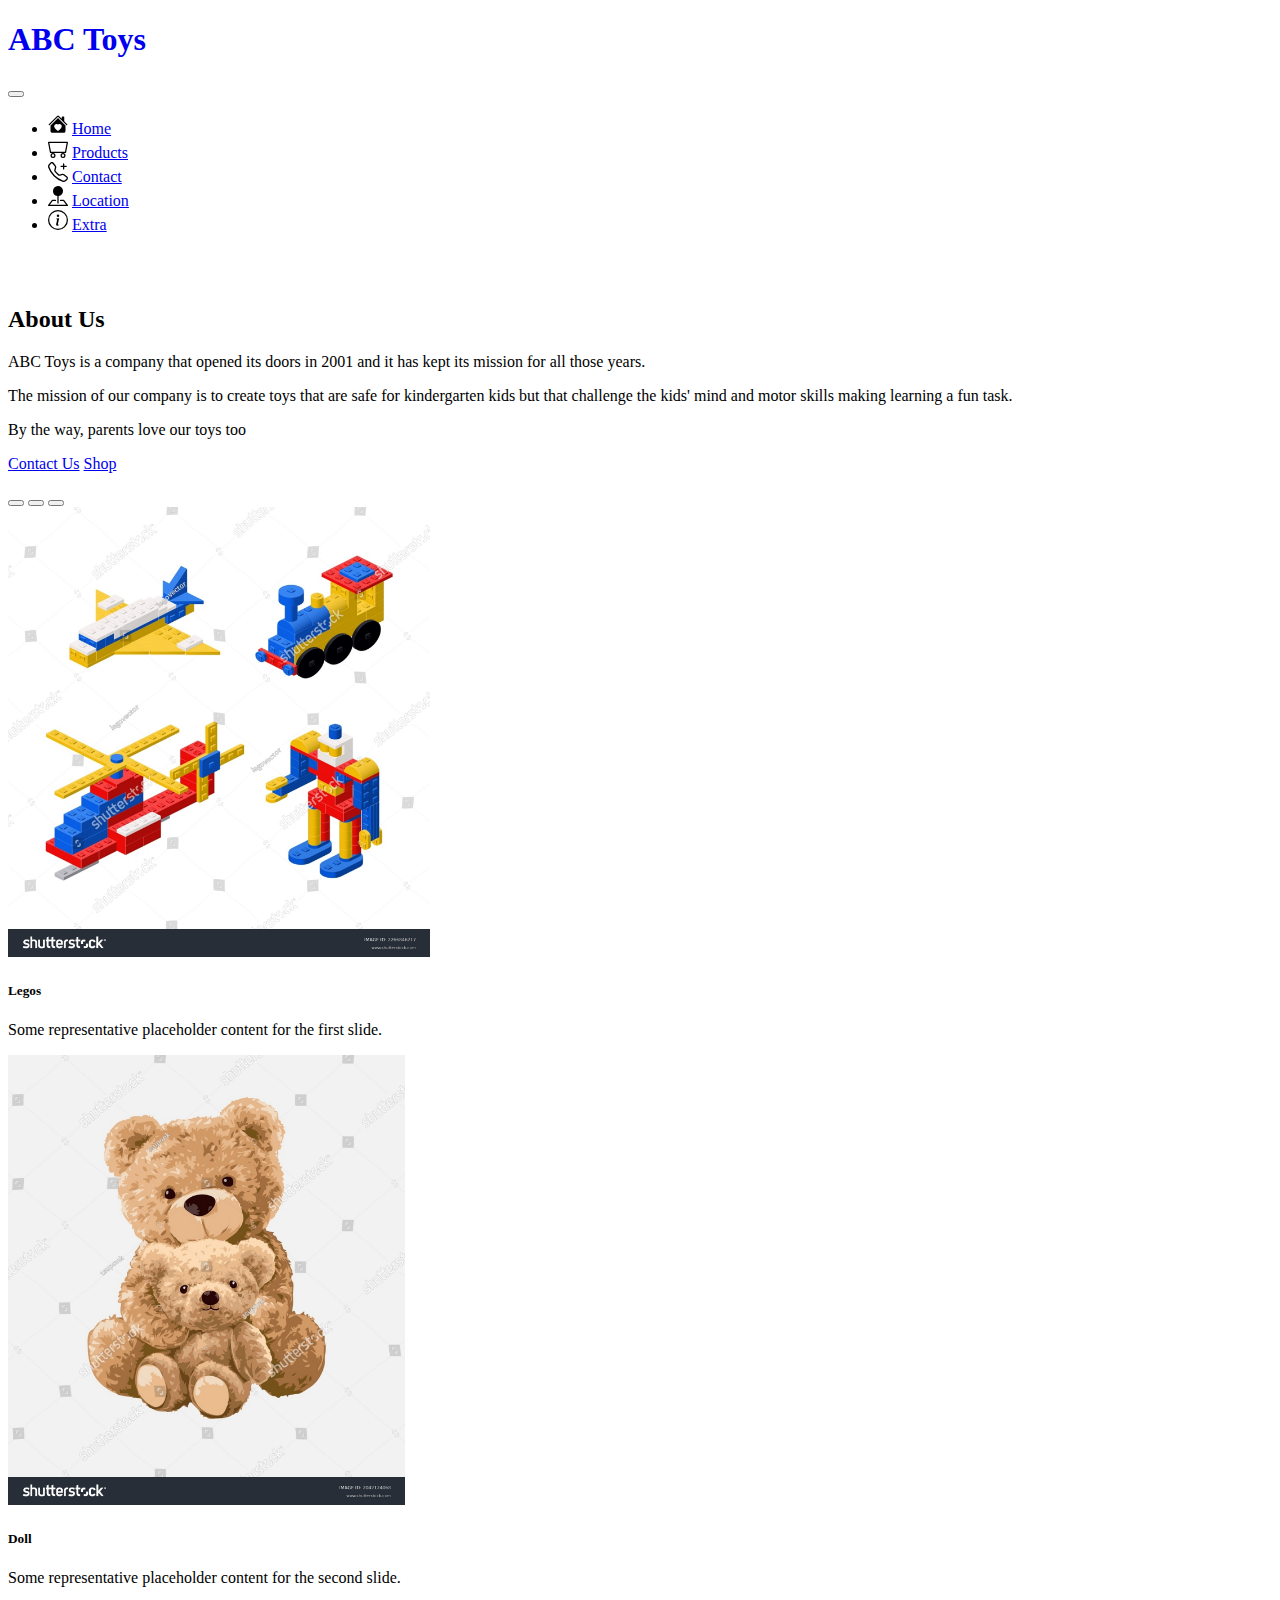
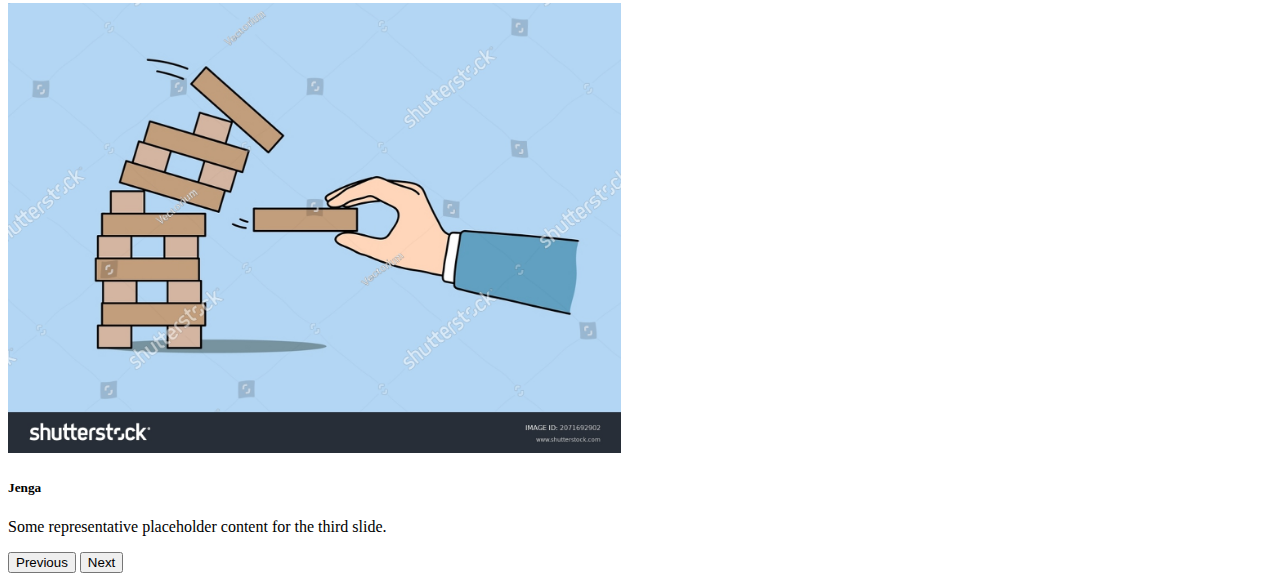
<file: index.html>
<!DOCTYPE html>
<html lang="en">
   <head>
      <meta charset="UTF-8">
      <meta name="viewport" content="width=device-width, initial-scale=1">
      <meta name="description" content="Use Bootstrap or Semantic UI to create a web app for mobile devices and the application of Geolocation.">
      <title>ABC Toys</title>
      <link href="https://cdn.jsdelivr.net/npm/bootstrap@5.3.2/dist/css/bootstrap.min.css" rel="stylesheet" integrity="sha384-T3c6CoIi6uLrA9TneNEoa7RxnatzjcDSCmG1MXxSR1GAsXEV/Dwwykc2MPK8M2HN" crossorigin="anonymous">
      <script src="https://cdn.jsdelivr.net/npm/@popperjs/core@2.11.8/dist/umd/popper.min.js" integrity="sha384-I7E8VVD/ismYTF4hNIPjVp/Zjvgyol6VFvRkX/vR+Vc4jQkC+hVqc2pM8ODewa9r" crossorigin="anonymous"></script>
      <script src="https://cdn.jsdelivr.net/npm/bootstrap@5.3.2/dist/js/bootstrap.min.js" integrity="sha384-BBtl+eGJRgqQAUMxJ7pMwbEyER4l1g+O15P+16Ep7Q9Q+zqX6gSbd85u4mG4QzX+" crossorigin="anonymous"></script>
      <script src="https://cdn.jsdelivr.net/npm/bootstrap@5.3.2/dist/js/bootstrap.bundle.min.js" integrity="sha384-C6RzsynM9kWDrMNeT87bh95OGNyZPhcTNXj1NW7RuBCsyN/o0jlpcV8Qyq46cDfL" crossorigin="anonymous"></script>
      <link rel="stylesheet" href="mystyle.css">
   </head>
   <body>
      <!-- nav bar -->
      <nav class="fixed-top navbar navbar-expand-md bg-success-subtle bg-gradient">
         <div class="container-fluid">
            <h1 class="mt-3 text-center"><a href="index.html" class="link-unstyled"><span class="text-danger">A</span><span class="text-warning">B</span><span class="text-primary">C</span> <span class="text-success">Toys</span></a></h1>
            <button class="navbar-toggler" type="button" data-bs-toggle="collapse" data-bs-target="#navbarNav" aria-controls="navbarNav" aria-expanded="false" aria-label="Toggle navigation">
            <span class="navbar-toggler-icon"></span>
            </button>
            <div class="collapse navbar-collapse justify-content-end" id="navbarNav">
               <ul class="navbar-nav">
                  <li class="nav-item p-3 border border-success">
                     <svg xmlns="http://www.w3.org/2000/svg" width="20" height="20" fill="currentColor" class="bi bi-house-heart-fill" viewBox="0 0 16 16">
                        <path d="M7.293 1.5a1 1 0 0 1 1.414 0L11 3.793V2.5a.5.5 0 0 1 .5-.5h1a.5.5 0 0 1 .5.5v3.293l2.354 2.353a.5.5 0 0 1-.708.707L8 2.207 1.354 8.853a.5.5 0 1 1-.708-.707z"/>
                        <path d="m14 9.293-6-6-6 6V13.5A1.5 1.5 0 0 0 3.5 15h9a1.5 1.5 0 0 0 1.5-1.5zm-6-.811c1.664-1.673 5.825 1.254 0 5.018-5.825-3.764-1.664-6.691 0-5.018"/>
                      </svg>
                     <a class="nav-link link-success d-inline" href="index.html">Home</a>
                  </li>
                  <li class="nav-item p-3">
                     <svg xmlns="http://www.w3.org/2000/svg" width="20" height="20" fill="currentColor" class="bi bi-minecart" viewBox="0 0 16 16">
                        <path d="M4 15a1 1 0 1 1 0-2 1 1 0 0 1 0 2m0 1a2 2 0 1 0 0-4 2 2 0 0 0 0 4m8-1a1 1 0 1 1 0-2 1 1 0 0 1 0 2m0 1a2 2 0 1 0 0-4 2 2 0 0 0 0 4M.115 3.18A.5.5 0 0 1 .5 3h15a.5.5 0 0 1 .491.592l-1.5 8A.5.5 0 0 1 14 12H2a.5.5 0 0 1-.491-.408l-1.5-8a.5.5 0 0 1 .106-.411zm.987.82 1.313 7h11.17l1.313-7H1.102z"/>
                      </svg>
                     <a class="nav-link link-primary d-inline" href="products.html">Products</a>
                  </li>
                  <li class="nav-item p-3">
                     <svg xmlns="http://www.w3.org/2000/svg" width="20" height="20" fill="currentColor" class="bi bi-telephone-plus" viewBox="0 0 16 16">
                        <path d="M3.654 1.328a.678.678 0 0 0-1.015-.063L1.605 2.3c-.483.484-.661 1.169-.45 1.77a17.568 17.568 0 0 0 4.168 6.608 17.569 17.569 0 0 0 6.608 4.168c.601.211 1.286.033 1.77-.45l1.034-1.034a.678.678 0 0 0-.063-1.015l-2.307-1.794a.678.678 0 0 0-.58-.122l-2.19.547a1.745 1.745 0 0 1-1.657-.459L5.482 8.062a1.745 1.745 0 0 1-.46-1.657l.548-2.19a.678.678 0 0 0-.122-.58L3.654 1.328zM1.884.511a1.745 1.745 0 0 1 2.612.163L6.29 2.98c.329.423.445.974.315 1.494l-.547 2.19a.678.678 0 0 0 .178.643l2.457 2.457a.678.678 0 0 0 .644.178l2.189-.547a1.745 1.745 0 0 1 1.494.315l2.306 1.794c.829.645.905 1.87.163 2.611l-1.034 1.034c-.74.74-1.846 1.065-2.877.702a18.634 18.634 0 0 1-7.01-4.42 18.634 18.634 0 0 1-4.42-7.009c-.362-1.03-.037-2.137.703-2.877L1.885.511z"/>
                        <path fill-rule="evenodd" d="M12.5 1a.5.5 0 0 1 .5.5V3h1.5a.5.5 0 0 1 0 1H13v1.5a.5.5 0 0 1-1 0V4h-1.5a.5.5 0 0 1 0-1H12V1.5a.5.5 0 0 1 .5-.5"/>
                      </svg>
                     <a class="nav-link link-danger d-inline" href="contact.html">Contact</a>
                  </li>
                  <li class="nav-item p-3">
                     <svg xmlns="http://www.w3.org/2000/svg" width="20" height="20" fill="currentColor" class="bi bi-pin-map-fill" viewBox="0 0 16 16">
                        <path fill-rule="evenodd" d="M3.1 11.2a.5.5 0 0 1 .4-.2H6a.5.5 0 0 1 0 1H3.75L1.5 15h13l-2.25-3H10a.5.5 0 0 1 0-1h2.5a.5.5 0 0 1 .4.2l3 4a.5.5 0 0 1-.4.8H.5a.5.5 0 0 1-.4-.8z"/>
                        <path fill-rule="evenodd" d="M4 4a4 4 0 1 1 4.5 3.969V13.5a.5.5 0 0 1-1 0V7.97A4 4 0 0 1 4 3.999z"/>
                      </svg>
                     <a class="nav-link link-info d-inline" href="location.html">Location</a>
                  </li>
                  <li class="nav-item p-3"> 
                     <svg xmlns="http://www.w3.org/2000/svg" width="20" height="20" fill="currentColor" class="bi bi-info-circle" viewBox="0 0 16 16">
                        <path d="M8 15A7 7 0 1 1 8 1a7 7 0 0 1 0 14m0 1A8 8 0 1 0 8 0a8 8 0 0 0 0 16"/>
                        <path d="m8.93 6.588-2.29.287-.082.38.45.083c.294.07.352.176.288.469l-.738 3.468c-.194.897.105 1.319.808 1.319.545 0 1.178-.252 1.465-.598l.088-.416c-.2.176-.492.246-.686.246-.275 0-.375-.193-.304-.533zM9 4.5a1 1 0 1 1-2 0 1 1 0 0 1 2 0"/>
                      </svg>
                     <a class="nav-link link-secondary d-inline" href="extra.html">Extra</a>
                  </li>
               </ul>
            </div>
         </div>
      </nav>
      <br><br>
      <!-- content -->
      <main class="m-5">
         <section class="py-5 text-center container">
            <div class="row py-lg-5">
              <div class="col-lg-6 col-md-8 mx-auto">
                <h2 class="fw-light text-success">About Us</h2>
                <p class="lead text-body-secondary">ABC Toys is a company that opened its doors in 2001 and it has kept its mission for all those years.</p>
                <p class="lead text-body-secondary">The mission of our company is to create toys that are safe for kindergarten kids but that challenge the kids' mind and motor skills making learning a fun task.</p> 
                <p class="lead text-body-secondary">By the way, parents love our toys too</p>
                <p>
                  <a href="contact.html" class="btn btn-warning my-2">Contact Us</a>
                  <a href="products.html" class="btn btn-info my-2">Shop</a>
                </p>
              </div>
            </div>
          </section>
         <div id="carouselExampleDark" class="carousel carousel-dark slide" data-bs-ride="carousel">
            <div class="carousel-indicators">
               <button type="button" data-bs-target="#carouselExampleDark" data-bs-slide-to="0" class="active" aria-current="true" aria-label="Slide 1"></button>
               <button type="button" data-bs-target="#carouselExampleDark" data-bs-slide-to="1" aria-label="Slide 2"></button>
               <button type="button" data-bs-target="#carouselExampleDark" data-bs-slide-to="2" aria-label="Slide 3"></button>
            </div>
            <div class="carousel-inner">
               <div class="carousel-item active" data-bs-interval="10000">
                  <img src="legos.jpg"  class="d-block w-100" alt="image of legos">
                  <div class="carousel-caption d-md-block rounded p-3 bg-info-subtle">
                     <h5>Legos</h5>
                     <p>Some representative placeholder content for the first slide.</p>
                  </div>
               </div>
               <div class="carousel-item" data-bs-interval="2000">
                  <img src="doll.jpg" class="d-block w-100" alt="image of dolls">
                  <div class="carousel-caption d-md-block rounded p-3 bg-info-subtle">
                     <h5>Doll</h5>
                     <p>Some representative placeholder content for the second slide.</p>
                  </div>
               </div>
               <div class="carousel-item">
                  <img src="jenga.jpg" class="d-block w-100" alt="image of jenga">
                  <div class="carousel-caption d-md-block rounded p-3 bg-info-subtle">
                     <h5>Jenga</h5>
                     <p>Some representative placeholder content for the third slide.</p>
                  </div>
               </div>
            </div>
            <button class="carousel-control-prev" type="button" data-bs-target="#carouselExampleDark" data-bs-slide="prev">
            <span class="carousel-control-prev-icon" aria-hidden="true"></span>
            <span class="visually-hidden">Previous</span>
            </button>
            <button class="carousel-control-next" type="button" data-bs-target="#carouselExampleDark" data-bs-slide="next">
            <span class="carousel-control-next-icon" aria-hidden="true"></span>
            <span class="visually-hidden">Next</span>
            </button>
         </div>
      </main>
   </body>
</html>
</file>
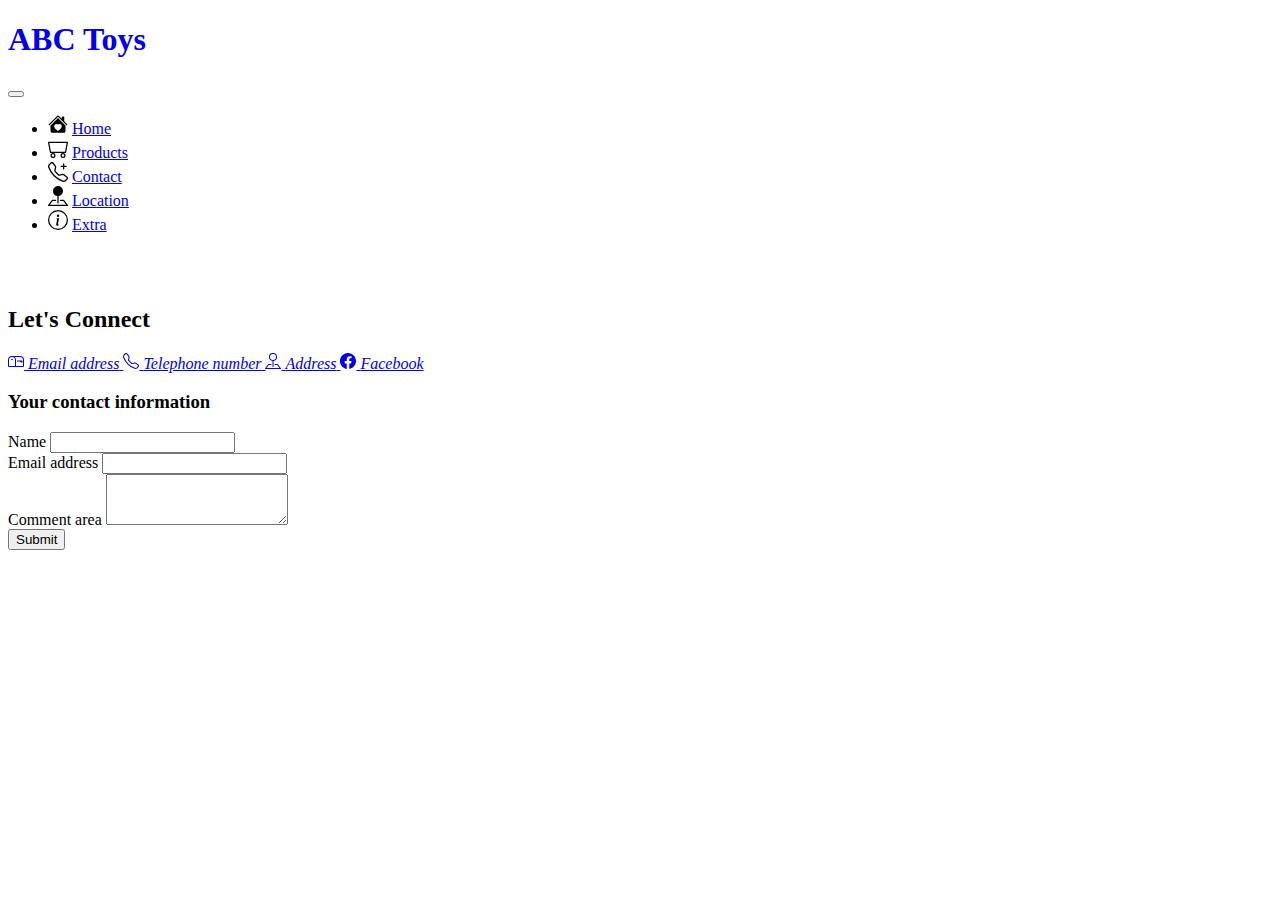
<file: contact.html>
<!DOCTYPE html>
<html lang="en">
   <head>
      <meta charset="UTF-8">
      <meta name="viewport" content="width=device-width, initial-scale=1">
      <meta name="description" content="Use Bootstrap or Semantic UI to create a web app for mobile devices and the application of Geolocation.">
      <title>ABC Toys Contact</title>
      <link href="https://cdn.jsdelivr.net/npm/bootstrap@5.3.2/dist/css/bootstrap.min.css" rel="stylesheet" integrity="sha384-T3c6CoIi6uLrA9TneNEoa7RxnatzjcDSCmG1MXxSR1GAsXEV/Dwwykc2MPK8M2HN" crossorigin="anonymous">
      <script src="https://cdn.jsdelivr.net/npm/@popperjs/core@2.11.8/dist/umd/popper.min.js" integrity="sha384-I7E8VVD/ismYTF4hNIPjVp/Zjvgyol6VFvRkX/vR+Vc4jQkC+hVqc2pM8ODewa9r" crossorigin="anonymous"></script>
      <script src="https://cdn.jsdelivr.net/npm/bootstrap@5.3.2/dist/js/bootstrap.min.js" integrity="sha384-BBtl+eGJRgqQAUMxJ7pMwbEyER4l1g+O15P+16Ep7Q9Q+zqX6gSbd85u4mG4QzX+" crossorigin="anonymous"></script>
      <script src="https://cdn.jsdelivr.net/npm/bootstrap@5.3.2/dist/js/bootstrap.bundle.min.js" integrity="sha384-C6RzsynM9kWDrMNeT87bh95OGNyZPhcTNXj1NW7RuBCsyN/o0jlpcV8Qyq46cDfL" crossorigin="anonymous"></script>
      <link rel="stylesheet" href="mystyle.css">
   </head>
   <body>
      <!-- nav bar -->
      <nav class="fixed-top navbar navbar-expand-md bg-success-subtle bg-gradient">
         <div class="container-fluid">
            <h1 class="mt-3 text-center"><a href="index.html" class="link-unstyled"><span class="text-danger">A</span><span class="text-warning">B</span><span class="text-primary">C</span> <span class="text-success">Toys</span></a></h1>
            <button class="navbar-toggler" type="button" data-bs-toggle="collapse" data-bs-target="#navbarNav" aria-controls="navbarNav" aria-expanded="false" aria-label="Toggle navigation">
            <span class="navbar-toggler-icon"></span>
            </button>
            <div class="collapse navbar-collapse justify-content-end" id="navbarNav">
               <ul class="navbar-nav">
                  <li class="nav-item p-3">
                     <svg xmlns="http://www.w3.org/2000/svg" width="20" height="20" fill="currentColor" class="bi bi-house-heart-fill" viewBox="0 0 16 16">
                        <path d="M7.293 1.5a1 1 0 0 1 1.414 0L11 3.793V2.5a.5.5 0 0 1 .5-.5h1a.5.5 0 0 1 .5.5v3.293l2.354 2.353a.5.5 0 0 1-.708.707L8 2.207 1.354 8.853a.5.5 0 1 1-.708-.707z"/>
                        <path d="m14 9.293-6-6-6 6V13.5A1.5 1.5 0 0 0 3.5 15h9a1.5 1.5 0 0 0 1.5-1.5zm-6-.811c1.664-1.673 5.825 1.254 0 5.018-5.825-3.764-1.664-6.691 0-5.018"/>
                      </svg>
                     <a class="nav-link link-success d-inline" href="index.html">Home</a>
                  </li>
                  <li class="nav-item p-3">
                     <svg xmlns="http://www.w3.org/2000/svg" width="20" height="20" fill="currentColor" class="bi bi-minecart" viewBox="0 0 16 16">
                        <path d="M4 15a1 1 0 1 1 0-2 1 1 0 0 1 0 2m0 1a2 2 0 1 0 0-4 2 2 0 0 0 0 4m8-1a1 1 0 1 1 0-2 1 1 0 0 1 0 2m0 1a2 2 0 1 0 0-4 2 2 0 0 0 0 4M.115 3.18A.5.5 0 0 1 .5 3h15a.5.5 0 0 1 .491.592l-1.5 8A.5.5 0 0 1 14 12H2a.5.5 0 0 1-.491-.408l-1.5-8a.5.5 0 0 1 .106-.411zm.987.82 1.313 7h11.17l1.313-7H1.102z"/>
                      </svg>
                     <a class="nav-link link-primary d-inline" href="products.html">Products</a>
                  </li>
                  <li class="nav-item p-3 border border-danger">
                     <svg xmlns="http://www.w3.org/2000/svg" width="20" height="20" fill="currentColor" class="bi bi-telephone-plus" viewBox="0 0 16 16">
                        <path d="M3.654 1.328a.678.678 0 0 0-1.015-.063L1.605 2.3c-.483.484-.661 1.169-.45 1.77a17.568 17.568 0 0 0 4.168 6.608 17.569 17.569 0 0 0 6.608 4.168c.601.211 1.286.033 1.77-.45l1.034-1.034a.678.678 0 0 0-.063-1.015l-2.307-1.794a.678.678 0 0 0-.58-.122l-2.19.547a1.745 1.745 0 0 1-1.657-.459L5.482 8.062a1.745 1.745 0 0 1-.46-1.657l.548-2.19a.678.678 0 0 0-.122-.58L3.654 1.328zM1.884.511a1.745 1.745 0 0 1 2.612.163L6.29 2.98c.329.423.445.974.315 1.494l-.547 2.19a.678.678 0 0 0 .178.643l2.457 2.457a.678.678 0 0 0 .644.178l2.189-.547a1.745 1.745 0 0 1 1.494.315l2.306 1.794c.829.645.905 1.87.163 2.611l-1.034 1.034c-.74.74-1.846 1.065-2.877.702a18.634 18.634 0 0 1-7.01-4.42 18.634 18.634 0 0 1-4.42-7.009c-.362-1.03-.037-2.137.703-2.877L1.885.511z"/>
                        <path fill-rule="evenodd" d="M12.5 1a.5.5 0 0 1 .5.5V3h1.5a.5.5 0 0 1 0 1H13v1.5a.5.5 0 0 1-1 0V4h-1.5a.5.5 0 0 1 0-1H12V1.5a.5.5 0 0 1 .5-.5"/>
                      </svg>
                     <a class="nav-link link-danger d-inline" href="contact.html">Contact</a>
                  </li>
                  <li class="nav-item p-3">
                     <svg xmlns="http://www.w3.org/2000/svg" width="20" height="20" fill="currentColor" class="bi bi-pin-map-fill" viewBox="0 0 16 16">
                        <path fill-rule="evenodd" d="M3.1 11.2a.5.5 0 0 1 .4-.2H6a.5.5 0 0 1 0 1H3.75L1.5 15h13l-2.25-3H10a.5.5 0 0 1 0-1h2.5a.5.5 0 0 1 .4.2l3 4a.5.5 0 0 1-.4.8H.5a.5.5 0 0 1-.4-.8z"/>
                        <path fill-rule="evenodd" d="M4 4a4 4 0 1 1 4.5 3.969V13.5a.5.5 0 0 1-1 0V7.97A4 4 0 0 1 4 3.999z"/>
                      </svg>
                     <a class="nav-link link-info d-inline" href="location.html">Location</a>
                  </li>
                  <li class="nav-item p-3"> 
                     <svg xmlns="http://www.w3.org/2000/svg" width="20" height="20" fill="currentColor" class="bi bi-info-circle" viewBox="0 0 16 16">
                        <path d="M8 15A7 7 0 1 1 8 1a7 7 0 0 1 0 14m0 1A8 8 0 1 0 8 0a8 8 0 0 0 0 16"/>
                        <path d="m8.93 6.588-2.29.287-.082.38.45.083c.294.07.352.176.288.469l-.738 3.468c-.194.897.105 1.319.808 1.319.545 0 1.178-.252 1.465-.598l.088-.416c-.2.176-.492.246-.686.246-.275 0-.375-.193-.304-.533zM9 4.5a1 1 0 1 1-2 0 1 1 0 0 1 2 0"/>
                      </svg>
                     <a class="nav-link link-secondary d-inline" href="extra.html">Extra</a>
                  </li>
               </ul>
            </div>
         </div>
      </nav>
      <br><br>
      <!-- content -->
      <main class="m-5">
         <h2 class="pb-2 mb-4 pt-5 fw-light text-center text-danger border-bottom border-danger">
            Let's Connect
         </h2>
         <div class="container">
            <div class="row">
            <!-- <div class="card-body"> -->
               <a href="#" class="col-md col-sm-6 card-text nav-link text-success d-inline">
                  <svg xmlns="http://www.w3.org/2000/svg" width="16" height="16" fill="currentColor" class="bi bi-mailbox" viewBox="0 0 16 16">
                     <path d="M4 4a3 3 0 0 0-3 3v6h6V7a3 3 0 0 0-3-3zm0-1h8a4 4 0 0 1 4 4v6a1 1 0 0 1-1 1H1a1 1 0 0 1-1-1V7a4 4 0 0 1 4-4zm2.646 1A3.99 3.99 0 0 1 8 7v6h7V7a3 3 0 0 0-3-3H6.646z"/>
                     <path d="M11.793 8.5H9v-1h5a.5.5 0 0 1 .5.5v1a.5.5 0 0 1-.5.5h-1a.5.5 0 0 1-.354-.146l-.853-.854zM5 7c0 .552-.448 0-1 0s-1 .552-1 0a1 1 0 0 1 2 0z"/>
                  </svg>
                  <i class="bi bi-mailbox">Email address</i>
               </a>
            <!-- </div>
            <div class="card-body"> -->
               <a href="#" class="col-md col-sm-6 nav-link text-danger d-inline">
                  <svg xmlns="http://www.w3.org/2000/svg" width="16" height="16" fill="currentColor" class="bi bi-telephone" viewBox="0 0 16 16">
                     <path d="M3.654 1.328a.678.678 0 0 0-1.015-.063L1.605 2.3c-.483.484-.661 1.169-.45 1.77a17.568 17.568 0 0 0 4.168 6.608 17.569 17.569 0 0 0 6.608 4.168c.601.211 1.286.033 1.77-.45l1.034-1.034a.678.678 0 0 0-.063-1.015l-2.307-1.794a.678.678 0 0 0-.58-.122l-2.19.547a1.745 1.745 0 0 1-1.657-.459L5.482 8.062a1.745 1.745 0 0 1-.46-1.657l.548-2.19a.678.678 0 0 0-.122-.58L3.654 1.328zM1.884.511a1.745 1.745 0 0 1 2.612.163L6.29 2.98c.329.423.445.974.315 1.494l-.547 2.19a.678.678 0 0 0 .178.643l2.457 2.457a.678.678 0 0 0 .644.178l2.189-.547a1.745 1.745 0 0 1 1.494.315l2.306 1.794c.829.645.905 1.87.163 2.611l-1.034 1.034c-.74.74-1.846 1.065-2.877.702a18.634 18.634 0 0 1-7.01-4.42 18.634 18.634 0 0 1-4.42-7.009c-.362-1.03-.037-2.137.703-2.877L1.885.511z"/>
                  </svg>
                  <i class="bi bi-telephone">Telephone number</i>
               </a>
            <!-- </div>
            <div class="card-body"> -->
               <a href="#" class="col-md col-sm-6 card-text nav-link text-secondary d-inline">
                  <svg xmlns="http://www.w3.org/2000/svg" width="16" height="16" fill="currentColor" class="bi bi-pin-map" viewBox="0 0 16 16">
                     <path fill-rule="evenodd" d="M3.1 11.2a.5.5 0 0 1 .4-.2H6a.5.5 0 0 1 0 1H3.75L1.5 15h13l-2.25-3H10a.5.5 0 0 1 0-1h2.5a.5.5 0 0 1 .4.2l3 4a.5.5 0 0 1-.4.8H.5a.5.5 0 0 1-.4-.8l3-4z"/>
                     <path fill-rule="evenodd" d="M8 1a3 3 0 1 0 0 6 3 3 0 0 0 0-6zM4 4a4 4 0 1 1 4.5 3.969V13.5a.5.5 0 0 1-1 0V7.97A4 4 0 0 1 4 3.999z"/>
                  </svg>
                  <i class="bi bi-pin-map">Address</i>
               </a>
            <!-- </div>
            <div class="card-body "> -->
               <a href="https://www.facebook.com/hottoys/" class="col-md col-sm-6 nav-link text-primary d-inline">
                  <svg xmlns="http://www.w3.org/2000/svg" width="16" height="16" fill="currentColor" class="bi bi-facebook" viewBox="0 0 16 16">
                     <path d="M16 8.049c0-4.446-3.582-8.05-8-8.05C3.58 0-.002 3.603-.002 8.05c0 4.017 2.926 7.347 6.75 7.951v-5.625h-2.03V8.05H6.75V6.275c0-2.017 1.195-3.131 3.022-3.131.876 0 1.791.157 1.791.157v1.98h-1.009c-.993 0-1.303.621-1.303 1.258v1.51h2.218l-.354 2.326H9.25V16c3.824-.604 6.75-3.934 6.75-7.951z"/>
                  </svg>
                  <i class="bi bi-facebook">Facebook</i>
               </a>
            </div>
            </div>
            <div class="card mt-5 bg-success-subtle text-success">
               <h3 class="card-header">Your contact information
               </h3>
               <div class="card-body">
                  <form class="row g-3">
                     <div class="col-md-12">
                        <label for="inputName" class="form-label">Name</label>
                        <input type="text" class="form-control" name="inputName" id="inputName">
                     </div>
                     <div class="col-12">
                        <label for="inputEmail" class="form-label">Email address</label>
                        <input type="email" class="form-control" name="inputEmail" id="inputEmail">
                     </div>
                     <div class="col-12">
                        <label for="commentTextarea" class="form-label">Comment area</label>
                        <textarea class="form-control" name="commentTextarea" id="commentTextarea" rows="3"></textarea>
                     </div>
                     <div class="col-12">
                        <button type="submit" class="btn btn-success">Submit</button>
                     </div>
                  </form>
               </div>
            </div>
      </main>
   </body>
</html>
</file>
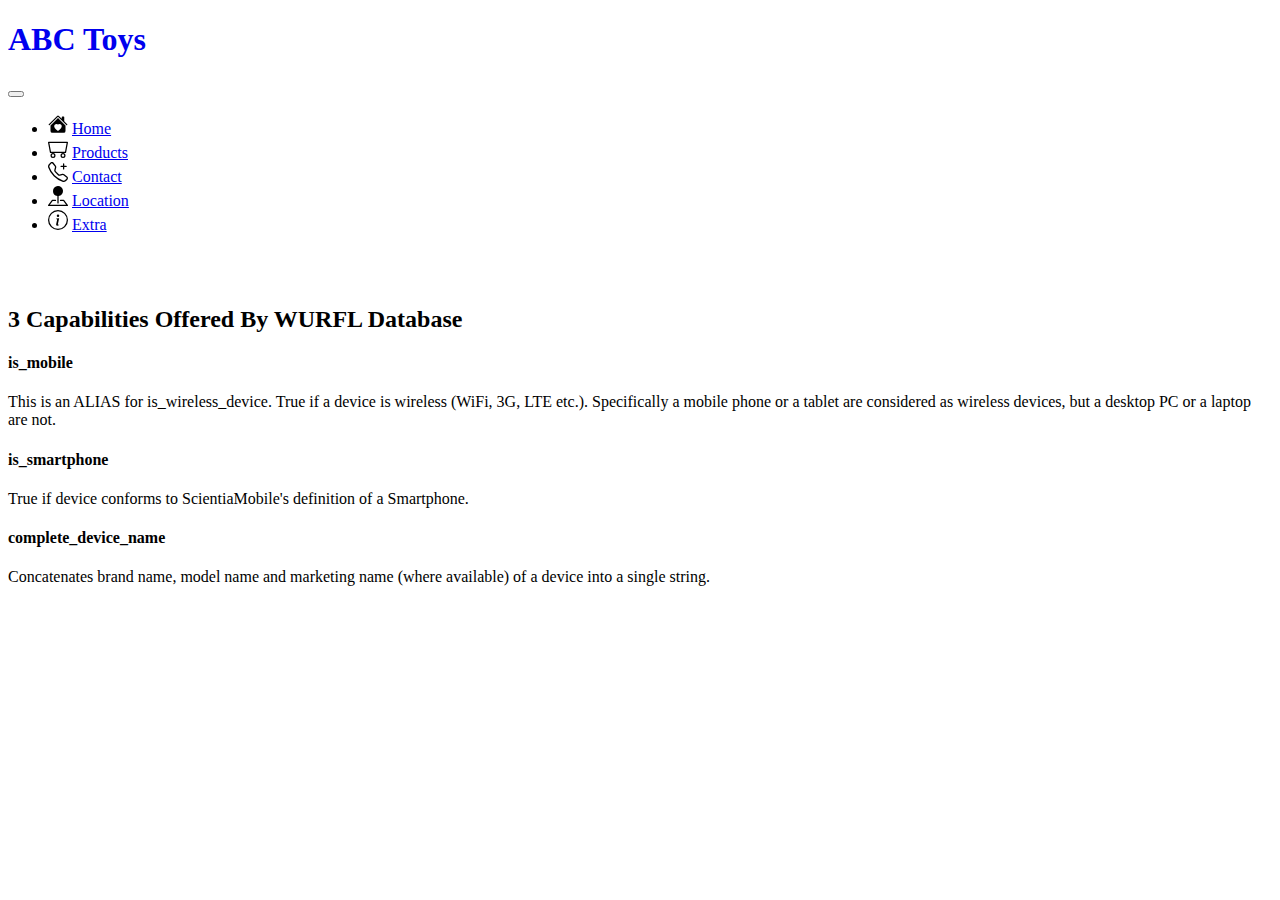
<file: extra.html>
<!DOCTYPE html>
<html lang="en">
   <head>
      <meta charset="UTF-8">
      <meta name="viewport" content="width=device-width, initial-scale=1">
      <meta name="description" content="Use Bootstrap or Semantic UI to create a web app for mobile devices and the application of Geolocation.">
      <title>ABC Toys Extra</title>
      <link href="https://cdn.jsdelivr.net/npm/bootstrap@5.3.2/dist/css/bootstrap.min.css" rel="stylesheet" integrity="sha384-T3c6CoIi6uLrA9TneNEoa7RxnatzjcDSCmG1MXxSR1GAsXEV/Dwwykc2MPK8M2HN" crossorigin="anonymous">
      <script src="https://cdn.jsdelivr.net/npm/@popperjs/core@2.11.8/dist/umd/popper.min.js" integrity="sha384-I7E8VVD/ismYTF4hNIPjVp/Zjvgyol6VFvRkX/vR+Vc4jQkC+hVqc2pM8ODewa9r" crossorigin="anonymous"></script>
      <script src="https://cdn.jsdelivr.net/npm/bootstrap@5.3.2/dist/js/bootstrap.min.js" integrity="sha384-BBtl+eGJRgqQAUMxJ7pMwbEyER4l1g+O15P+16Ep7Q9Q+zqX6gSbd85u4mG4QzX+" crossorigin="anonymous"></script>
      <script src="https://cdn.jsdelivr.net/npm/bootstrap@5.3.2/dist/js/bootstrap.bundle.min.js" integrity="sha384-C6RzsynM9kWDrMNeT87bh95OGNyZPhcTNXj1NW7RuBCsyN/o0jlpcV8Qyq46cDfL" crossorigin="anonymous"></script>
      <link rel="stylesheet" href="mystyle.css">
   </head>
   <body>
      <!-- nav bar -->
      <nav class="fixed-top navbar navbar-expand-md bg-success-subtle bg-gradient">
         <div class="container-fluid">
            <h1 class="mt-3 text-center"><a href="index.html" class="link-unstyled"><span class="text-danger">A</span><span class="text-warning">B</span><span class="text-primary">C</span> <span class="text-success">Toys</span></a></h1>
            <button class="navbar-toggler" type="button" data-bs-toggle="collapse" data-bs-target="#navbarNav" aria-controls="navbarNav" aria-expanded="false" aria-label="Toggle navigation">
            <span class="navbar-toggler-icon"></span>
            </button>
            <div class="collapse navbar-collapse justify-content-end" id="navbarNav">
               <ul class="navbar-nav">
                  <li class="nav-item p-3">
                     <svg xmlns="http://www.w3.org/2000/svg" width="20" height="20" fill="currentColor" class="bi bi-house-heart-fill" viewBox="0 0 16 16">
                        <path d="M7.293 1.5a1 1 0 0 1 1.414 0L11 3.793V2.5a.5.5 0 0 1 .5-.5h1a.5.5 0 0 1 .5.5v3.293l2.354 2.353a.5.5 0 0 1-.708.707L8 2.207 1.354 8.853a.5.5 0 1 1-.708-.707z"/>
                        <path d="m14 9.293-6-6-6 6V13.5A1.5 1.5 0 0 0 3.5 15h9a1.5 1.5 0 0 0 1.5-1.5zm-6-.811c1.664-1.673 5.825 1.254 0 5.018-5.825-3.764-1.664-6.691 0-5.018"/>
                      </svg>
                     <a class="nav-link link-success d-inline" href="index.html">Home</a>
                  </li>
                  <li class="nav-item p-3">
                     <svg xmlns="http://www.w3.org/2000/svg" width="20" height="20" fill="currentColor" class="bi bi-minecart" viewBox="0 0 16 16">
                        <path d="M4 15a1 1 0 1 1 0-2 1 1 0 0 1 0 2m0 1a2 2 0 1 0 0-4 2 2 0 0 0 0 4m8-1a1 1 0 1 1 0-2 1 1 0 0 1 0 2m0 1a2 2 0 1 0 0-4 2 2 0 0 0 0 4M.115 3.18A.5.5 0 0 1 .5 3h15a.5.5 0 0 1 .491.592l-1.5 8A.5.5 0 0 1 14 12H2a.5.5 0 0 1-.491-.408l-1.5-8a.5.5 0 0 1 .106-.411zm.987.82 1.313 7h11.17l1.313-7H1.102z"/>
                      </svg>
                     <a class="nav-link link-primary d-inline" href="products.html">Products</a>
                  </li>
                  <li class="nav-item p-3">
                     <svg xmlns="http://www.w3.org/2000/svg" width="20" height="20" fill="currentColor" class="bi bi-telephone-plus" viewBox="0 0 16 16">
                        <path d="M3.654 1.328a.678.678 0 0 0-1.015-.063L1.605 2.3c-.483.484-.661 1.169-.45 1.77a17.568 17.568 0 0 0 4.168 6.608 17.569 17.569 0 0 0 6.608 4.168c.601.211 1.286.033 1.77-.45l1.034-1.034a.678.678 0 0 0-.063-1.015l-2.307-1.794a.678.678 0 0 0-.58-.122l-2.19.547a1.745 1.745 0 0 1-1.657-.459L5.482 8.062a1.745 1.745 0 0 1-.46-1.657l.548-2.19a.678.678 0 0 0-.122-.58L3.654 1.328zM1.884.511a1.745 1.745 0 0 1 2.612.163L6.29 2.98c.329.423.445.974.315 1.494l-.547 2.19a.678.678 0 0 0 .178.643l2.457 2.457a.678.678 0 0 0 .644.178l2.189-.547a1.745 1.745 0 0 1 1.494.315l2.306 1.794c.829.645.905 1.87.163 2.611l-1.034 1.034c-.74.74-1.846 1.065-2.877.702a18.634 18.634 0 0 1-7.01-4.42 18.634 18.634 0 0 1-4.42-7.009c-.362-1.03-.037-2.137.703-2.877L1.885.511z"/>
                        <path fill-rule="evenodd" d="M12.5 1a.5.5 0 0 1 .5.5V3h1.5a.5.5 0 0 1 0 1H13v1.5a.5.5 0 0 1-1 0V4h-1.5a.5.5 0 0 1 0-1H12V1.5a.5.5 0 0 1 .5-.5"/>
                      </svg>
                     <a class="nav-link link-danger d-inline" href="contact.html">Contact</a>
                  </li>
                  <li class="nav-item p-3">
                     <svg xmlns="http://www.w3.org/2000/svg" width="20" height="20" fill="currentColor" class="bi bi-pin-map-fill" viewBox="0 0 16 16">
                        <path fill-rule="evenodd" d="M3.1 11.2a.5.5 0 0 1 .4-.2H6a.5.5 0 0 1 0 1H3.75L1.5 15h13l-2.25-3H10a.5.5 0 0 1 0-1h2.5a.5.5 0 0 1 .4.2l3 4a.5.5 0 0 1-.4.8H.5a.5.5 0 0 1-.4-.8z"/>
                        <path fill-rule="evenodd" d="M4 4a4 4 0 1 1 4.5 3.969V13.5a.5.5 0 0 1-1 0V7.97A4 4 0 0 1 4 3.999z"/>
                      </svg>
                     <a class="nav-link link-info d-inline" href="location.html">Location</a>
                  </li>
                  <li class="nav-item p-3 border border-secondary"> 
                     <svg xmlns="http://www.w3.org/2000/svg" width="20" height="20" fill="currentColor" class="bi bi-info-circle" viewBox="0 0 16 16">
                        <path d="M8 15A7 7 0 1 1 8 1a7 7 0 0 1 0 14m0 1A8 8 0 1 0 8 0a8 8 0 0 0 0 16"/>
                        <path d="m8.93 6.588-2.29.287-.082.38.45.083c.294.07.352.176.288.469l-.738 3.468c-.194.897.105 1.319.808 1.319.545 0 1.178-.252 1.465-.598l.088-.416c-.2.176-.492.246-.686.246-.275 0-.375-.193-.304-.533zM9 4.5a1 1 0 1 1-2 0 1 1 0 0 1 2 0"/>
                      </svg>
                     <a class="nav-link link-secondary d-inline" href="extra.html">Extra</a>
                  </li>
               </ul>
            </div>
         </div>
      </nav>
      <br><br>
      <!-- content -->
      <main class="m-5">
         <h2 class="pb-2 mb-4 pt-5 fw-light text-center text-secondary border-bottom border-secondary">
            3 Capabilities Offered By WURFL Database
         </h2>
         <div class="card border-0">
            <div class="card-body mb-3 bg-danger-subtle">
               <h4>is_mobile</h4>
               <p>This is an ALIAS for is_wireless_device. True if a device is wireless (WiFi, 3G, LTE etc.). Specifically a mobile phone or a tablet are considered as wireless devices, but a desktop PC or a laptop are not.
               </p>
            </div>
            <div class="card-body mb-3 bg-warning-subtle">
               <h4>is_smartphone</h4>
               <p>True if device conforms to ScientiaMobile's definition of a Smartphone.
               </p>
            </div>
            <div class="card-body mb-3 bg-primary-subtle">
               <h4>complete_device_name</h4>
               <p>Concatenates brand name, model name and marketing name (where available) of a device into a single string.
               </p>
            </div>
         </div>
      </main>
   </body>
</html>
</file>
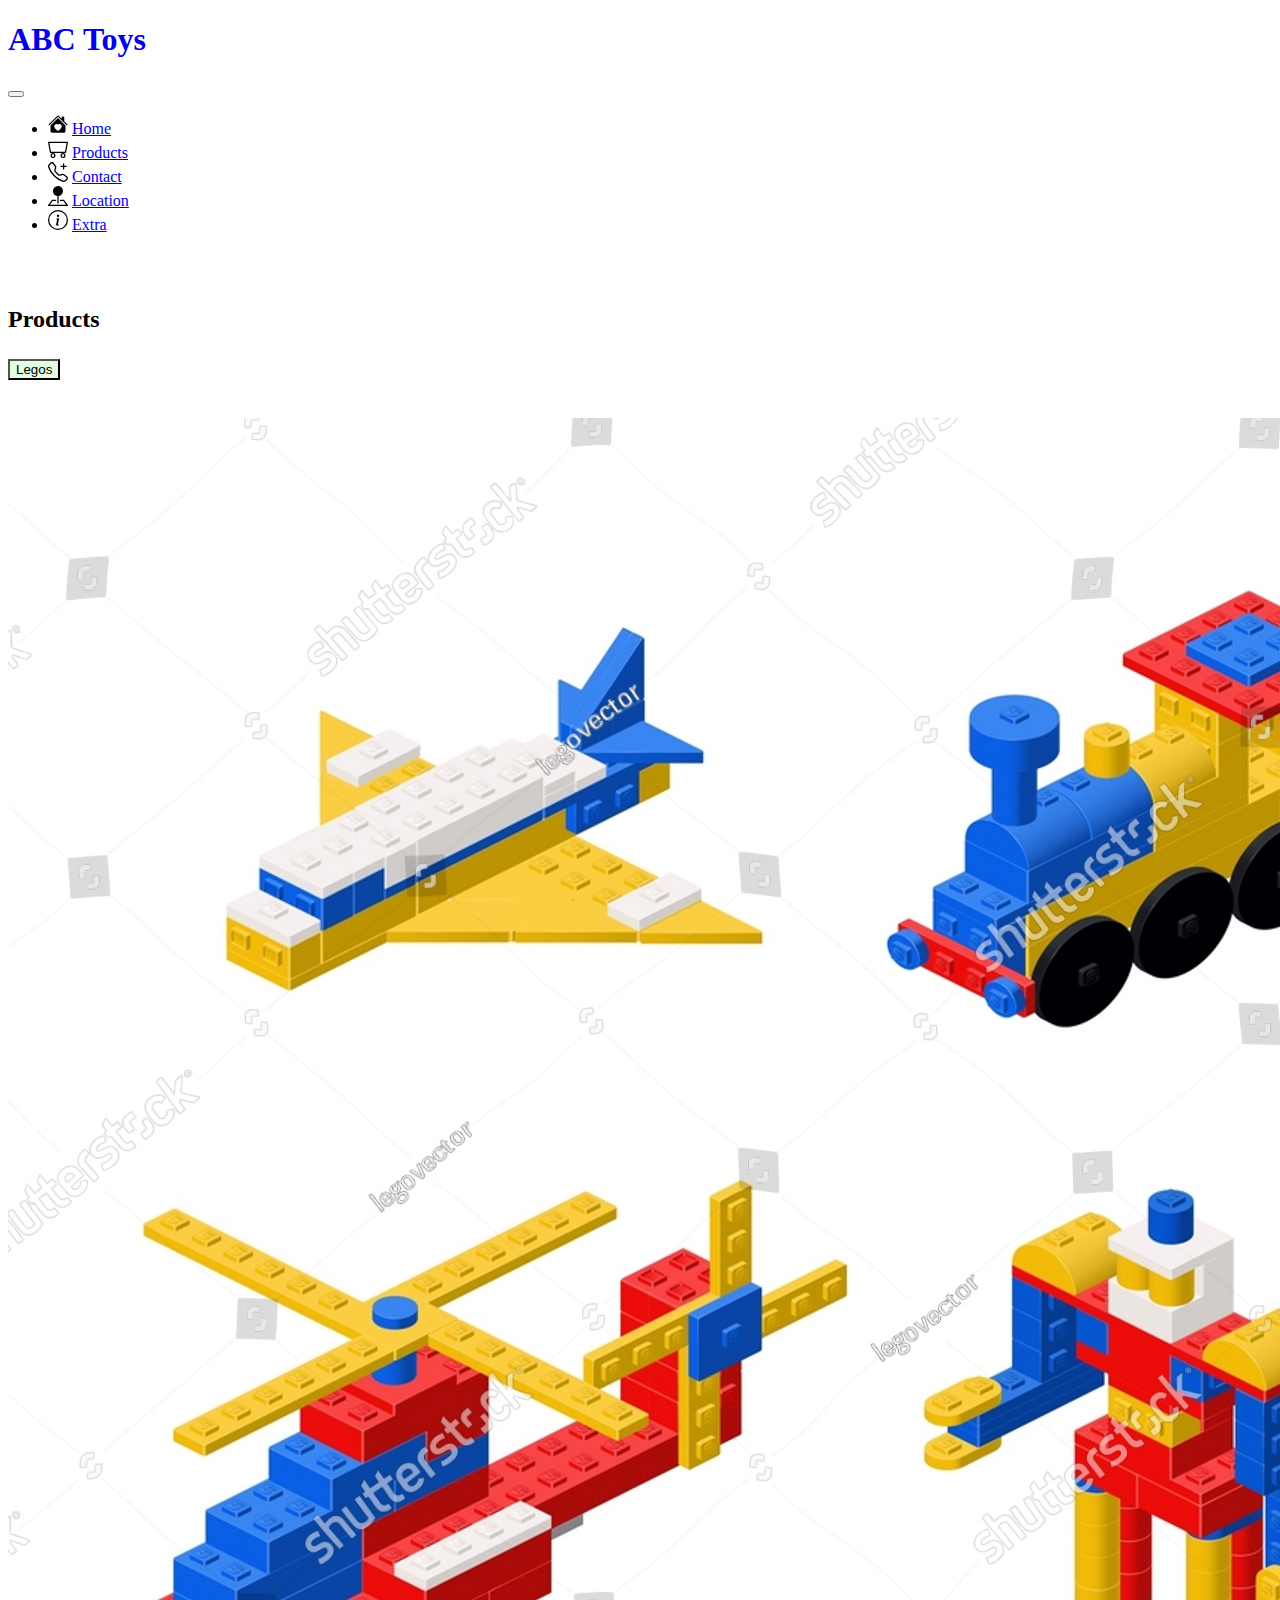
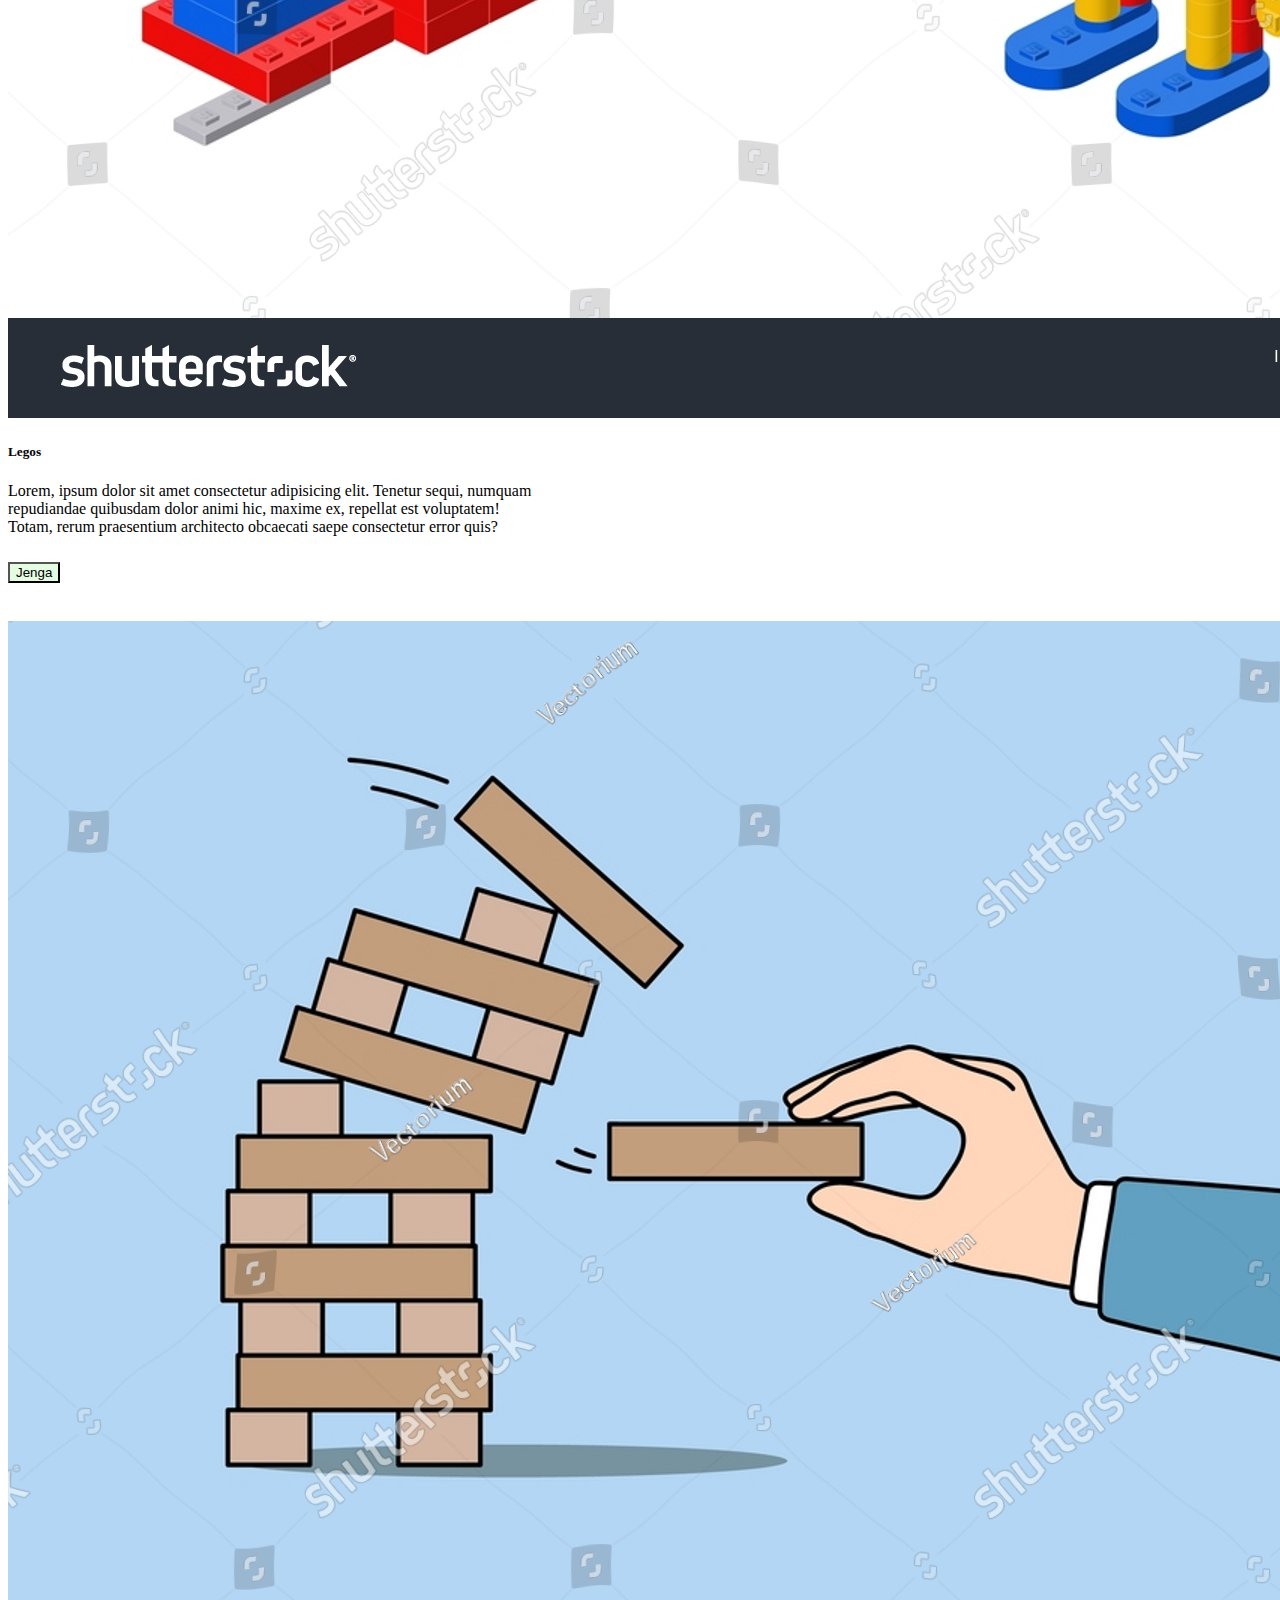
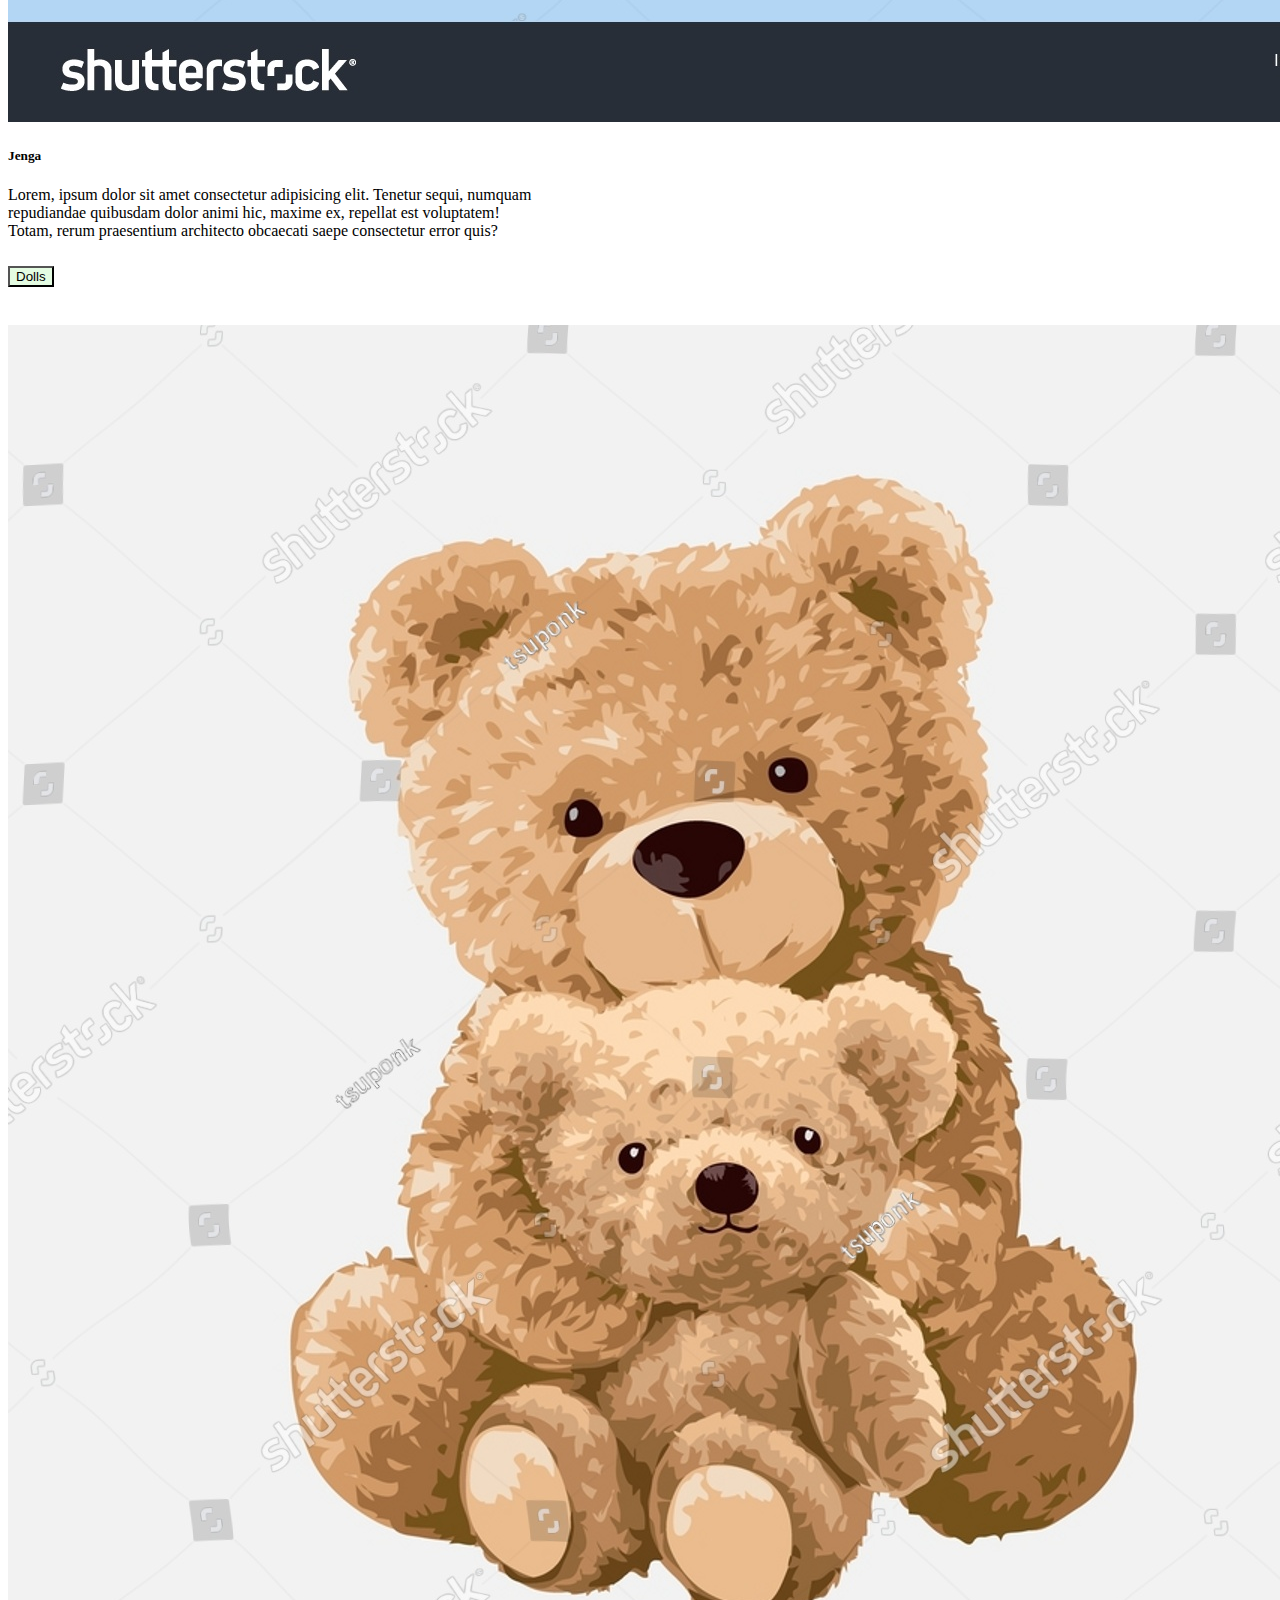
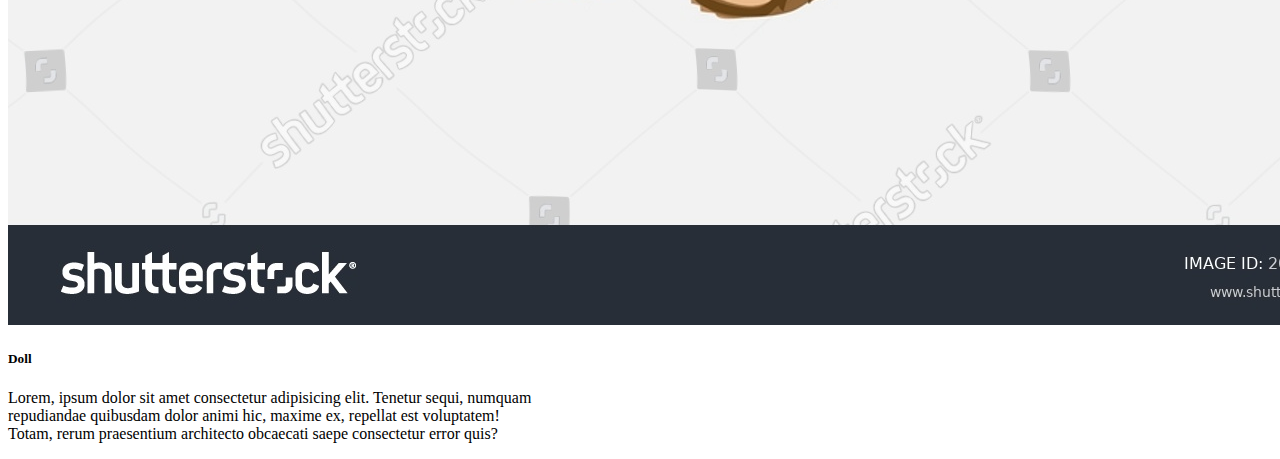
<file: products.html>
<!DOCTYPE html>
<html lang="en">
   <head>
      <meta charset="UTF-8">
      <meta name="viewport" content="width=device-width, initial-scale=1">
      <meta name="description" content="Use Bootstrap or Semantic UI to create a web app for mobile devices and the application of Geolocation.">
      <title>ABC Toys Products</title>
      <link href="https://cdn.jsdelivr.net/npm/bootstrap@5.3.2/dist/css/bootstrap.min.css" rel="stylesheet" integrity="sha384-T3c6CoIi6uLrA9TneNEoa7RxnatzjcDSCmG1MXxSR1GAsXEV/Dwwykc2MPK8M2HN" crossorigin="anonymous">
      <script src="https://cdn.jsdelivr.net/npm/@popperjs/core@2.11.8/dist/umd/popper.min.js" integrity="sha384-I7E8VVD/ismYTF4hNIPjVp/Zjvgyol6VFvRkX/vR+Vc4jQkC+hVqc2pM8ODewa9r" crossorigin="anonymous"></script>
      <script src="https://cdn.jsdelivr.net/npm/bootstrap@5.3.2/dist/js/bootstrap.min.js" integrity="sha384-BBtl+eGJRgqQAUMxJ7pMwbEyER4l1g+O15P+16Ep7Q9Q+zqX6gSbd85u4mG4QzX+" crossorigin="anonymous"></script>
      <script src="https://cdn.jsdelivr.net/npm/bootstrap@5.3.2/dist/js/bootstrap.bundle.min.js" integrity="sha384-C6RzsynM9kWDrMNeT87bh95OGNyZPhcTNXj1NW7RuBCsyN/o0jlpcV8Qyq46cDfL" crossorigin="anonymous"></script>
      <link rel="stylesheet" href="mystyle.css">
   </head>
   <body>
      <!-- nav bar -->
      <nav class="fixed-top navbar navbar-expand-md bg-success-subtle bg-gradient">
         <div class="container-fluid">
            <h1 class="mt-3 text-center"><a href="index.html" class="link-unstyled"><span class="text-danger">A</span><span class="text-warning">B</span><span class="text-primary">C</span> <span class="text-success">Toys</span></a></h1>
            <button class="navbar-toggler" type="button" data-bs-toggle="collapse" data-bs-target="#navbarNav" aria-controls="navbarNav" aria-expanded="false" aria-label="Toggle navigation">
            <span class="navbar-toggler-icon"></span>
            </button>
            <div class="collapse navbar-collapse justify-content-end" id="navbarNav">
               <ul class="navbar-nav">
                  <li class="nav-item p-3">
                     <svg xmlns="http://www.w3.org/2000/svg" width="20" height="20" fill="currentColor" class="bi bi-house-heart-fill" viewBox="0 0 16 16">
                        <path d="M7.293 1.5a1 1 0 0 1 1.414 0L11 3.793V2.5a.5.5 0 0 1 .5-.5h1a.5.5 0 0 1 .5.5v3.293l2.354 2.353a.5.5 0 0 1-.708.707L8 2.207 1.354 8.853a.5.5 0 1 1-.708-.707z"/>
                        <path d="m14 9.293-6-6-6 6V13.5A1.5 1.5 0 0 0 3.5 15h9a1.5 1.5 0 0 0 1.5-1.5zm-6-.811c1.664-1.673 5.825 1.254 0 5.018-5.825-3.764-1.664-6.691 0-5.018"/>
                      </svg>
                     <a class="nav-link link-success d-inline" href="index.html">Home</a>
                  </li>
                  <li class="nav-item p-3 border border-primary">
                     <svg xmlns="http://www.w3.org/2000/svg" width="20" height="20" fill="currentColor" class="bi bi-minecart" viewBox="0 0 16 16">
                        <path d="M4 15a1 1 0 1 1 0-2 1 1 0 0 1 0 2m0 1a2 2 0 1 0 0-4 2 2 0 0 0 0 4m8-1a1 1 0 1 1 0-2 1 1 0 0 1 0 2m0 1a2 2 0 1 0 0-4 2 2 0 0 0 0 4M.115 3.18A.5.5 0 0 1 .5 3h15a.5.5 0 0 1 .491.592l-1.5 8A.5.5 0 0 1 14 12H2a.5.5 0 0 1-.491-.408l-1.5-8a.5.5 0 0 1 .106-.411zm.987.82 1.313 7h11.17l1.313-7H1.102z"/>
                      </svg>
                     <a class="nav-link link-primary d-inline" href="products.html">Products</a>
                  </li>
                  <li class="nav-item p-3">
                     <svg xmlns="http://www.w3.org/2000/svg" width="20" height="20" fill="currentColor" class="bi bi-telephone-plus" viewBox="0 0 16 16">
                        <path d="M3.654 1.328a.678.678 0 0 0-1.015-.063L1.605 2.3c-.483.484-.661 1.169-.45 1.77a17.568 17.568 0 0 0 4.168 6.608 17.569 17.569 0 0 0 6.608 4.168c.601.211 1.286.033 1.77-.45l1.034-1.034a.678.678 0 0 0-.063-1.015l-2.307-1.794a.678.678 0 0 0-.58-.122l-2.19.547a1.745 1.745 0 0 1-1.657-.459L5.482 8.062a1.745 1.745 0 0 1-.46-1.657l.548-2.19a.678.678 0 0 0-.122-.58L3.654 1.328zM1.884.511a1.745 1.745 0 0 1 2.612.163L6.29 2.98c.329.423.445.974.315 1.494l-.547 2.19a.678.678 0 0 0 .178.643l2.457 2.457a.678.678 0 0 0 .644.178l2.189-.547a1.745 1.745 0 0 1 1.494.315l2.306 1.794c.829.645.905 1.87.163 2.611l-1.034 1.034c-.74.74-1.846 1.065-2.877.702a18.634 18.634 0 0 1-7.01-4.42 18.634 18.634 0 0 1-4.42-7.009c-.362-1.03-.037-2.137.703-2.877L1.885.511z"/>
                        <path fill-rule="evenodd" d="M12.5 1a.5.5 0 0 1 .5.5V3h1.5a.5.5 0 0 1 0 1H13v1.5a.5.5 0 0 1-1 0V4h-1.5a.5.5 0 0 1 0-1H12V1.5a.5.5 0 0 1 .5-.5"/>
                      </svg>
                     <a class="nav-link link-danger d-inline" href="contact.html">Contact</a>
                  </li>
                  <li class="nav-item p-3">
                     <svg xmlns="http://www.w3.org/2000/svg" width="20" height="20" fill="currentColor" class="bi bi-pin-map-fill" viewBox="0 0 16 16">
                        <path fill-rule="evenodd" d="M3.1 11.2a.5.5 0 0 1 .4-.2H6a.5.5 0 0 1 0 1H3.75L1.5 15h13l-2.25-3H10a.5.5 0 0 1 0-1h2.5a.5.5 0 0 1 .4.2l3 4a.5.5 0 0 1-.4.8H.5a.5.5 0 0 1-.4-.8z"/>
                        <path fill-rule="evenodd" d="M4 4a4 4 0 1 1 4.5 3.969V13.5a.5.5 0 0 1-1 0V7.97A4 4 0 0 1 4 3.999z"/>
                      </svg>
                     <a class="nav-link link-info d-inline" href="location.html">Location</a>
                  </li>
                  <li class="nav-item p-3"> 
                     <svg xmlns="http://www.w3.org/2000/svg" width="20" height="20" fill="currentColor" class="bi bi-info-circle" viewBox="0 0 16 16">
                        <path d="M8 15A7 7 0 1 1 8 1a7 7 0 0 1 0 14m0 1A8 8 0 1 0 8 0a8 8 0 0 0 0 16"/>
                        <path d="m8.93 6.588-2.29.287-.082.38.45.083c.294.07.352.176.288.469l-.738 3.468c-.194.897.105 1.319.808 1.319.545 0 1.178-.252 1.465-.598l.088-.416c-.2.176-.492.246-.686.246-.275 0-.375-.193-.304-.533zM9 4.5a1 1 0 1 1-2 0 1 1 0 0 1 2 0"/>
                      </svg>
                     <a class="nav-link link-secondary d-inline" href="extra.html">Extra</a>
                  </li>
               </ul>
            </div>
         </div>
      </nav>
      <br><br>
      <!-- main -->
      <main class="m-5">
         <h2 class="pb-2 mb-4 pt-5 fw-light text-center text-primary border-bottom border-primary">
            Products
         </h2>
         <div class="card border-0">
            <div class="card-body">
               <div class="accordion accordion-flush" id="accordionFlushExample">
                  <div class="accordion-item"> 
                     <h2 class="accordion-header">
                        <button class="accordion-button collapsed text-primary fw-bold" type="button" data-bs-toggle="collapse" data-bs-target="#flush-collapseOne" aria-expanded="false" aria-controls="flush-collapseOne">Legos</button>
                     </h2>
                     <div id="flush-collapseOne" class="accordion-collapse collapse" data-bs-parent="#accordionFlushExample">
                        <br>
                        <div class="mb-3" style="max-width: 540px;">
                           <div class="row no-gutters">
                              <div class="col-md-4">
                                 <img src="legos.jpg" class="card-img" alt="image of legos">
                              </div>
                              <div class="col-md-8">
                                 <div class="card-body">
                                    <h5 class="card-title">Legos</h5>
                                    <p class="card-text">Lorem, ipsum dolor sit amet consectetur adipisicing elit. Tenetur sequi, numquam repudiandae quibusdam dolor animi hic, maxime ex, repellat est voluptatem! Totam, rerum praesentium architecto obcaecati saepe consectetur error quis?</p>
                                 </div>
                              </div>
                           </div>
                        </div>
                     </div>
                  </div>
                  <div class="accordion-item">
                     <h2 class="accordion-header">
                        <button class="accordion-button collapsed fw-bold text-primary" type="button" data-bs-toggle="collapse" data-bs-target="#flush-collapseTwo" aria-expanded="false" aria-controls="flush-collapseTwo">
                     Jenga
                     </button>
                     </h2>
                     <div id="flush-collapseTwo" class="accordion-collapse collapse" data-bs-parent="#accordionFlushExample">
                        <br>
                        <div class="mb-3" style="max-width: 540px;">
                           <div class="row no-gutters">
                              <div class="col-md-4">
                                 <img src="jenga.jpg" class="card-img" alt="image of jenga">
                              </div>
                              <div class="col-md-8">
                                 <div class="card-body">
                                    <h5 class="card-title">Jenga</h5>
                                    <p class="card-text">Lorem, ipsum dolor sit amet consectetur adipisicing elit. Tenetur sequi, numquam repudiandae quibusdam dolor animi hic, maxime ex, repellat est voluptatem! Totam, rerum praesentium architecto obcaecati saepe consectetur error quis?</p>
                                 </div>
                              </div>
                           </div>
                        </div>
                     </div>
                     <div class="accordion-item">
                        <h2 class="accordion-header">
                           <button class="accordion-button collapsed fw-bold text-primary" type="button" data-bs-toggle="collapse" data-bs-target="#flush-collapseThree" aria-expanded="false" aria-controls="flush-collapseThree">
                           Dolls
                           </button>
                        </h2>
                        <div id="flush-collapseThree" class="accordion-collapse collapse" data-bs-parent="#accordionFlushExample">
                           <br>
                           <div class="mb-3" style="max-width: 540px;">
                              <div class="row no-gutters">
                                 <div class="col-md-4">
                                    <img src="doll.jpg" class="card-img" alt="image of a bear doll">
                                 </div>
                                 <div class="col-md-8">
                                    <div class="card-body">
                                       <h5 class="card-title">Doll</h5>
                                       <p class="card-text">Lorem, ipsum dolor sit amet consectetur adipisicing elit. Tenetur sequi, numquam repudiandae quibusdam dolor animi hic, maxime ex, repellat est voluptatem! Totam, rerum praesentium architecto obcaecati saepe consectetur error quis?</p>
                                    </div>
                                 </div>
                              </div>
                           </div>
                        </div>
                     </div>
                  </div>
               </div>
            </div>
         </div>
      </main>
   </body>
</html>
</file>
<file: mystyle.css>
nav li:hover, .accordion-item button:hover
{
    background-color: lightgoldenrodyellow;
    border-radius: 4px;
}
#carouselExampleDark img{
    height: 50vh;
}
.accordion-item button{
    background-color: rgb(228, 252, 226);
}
.link-unstyled, .link-unstyled:hover{
    text-decoration: none;
    background-color: unset;
}
</file>
